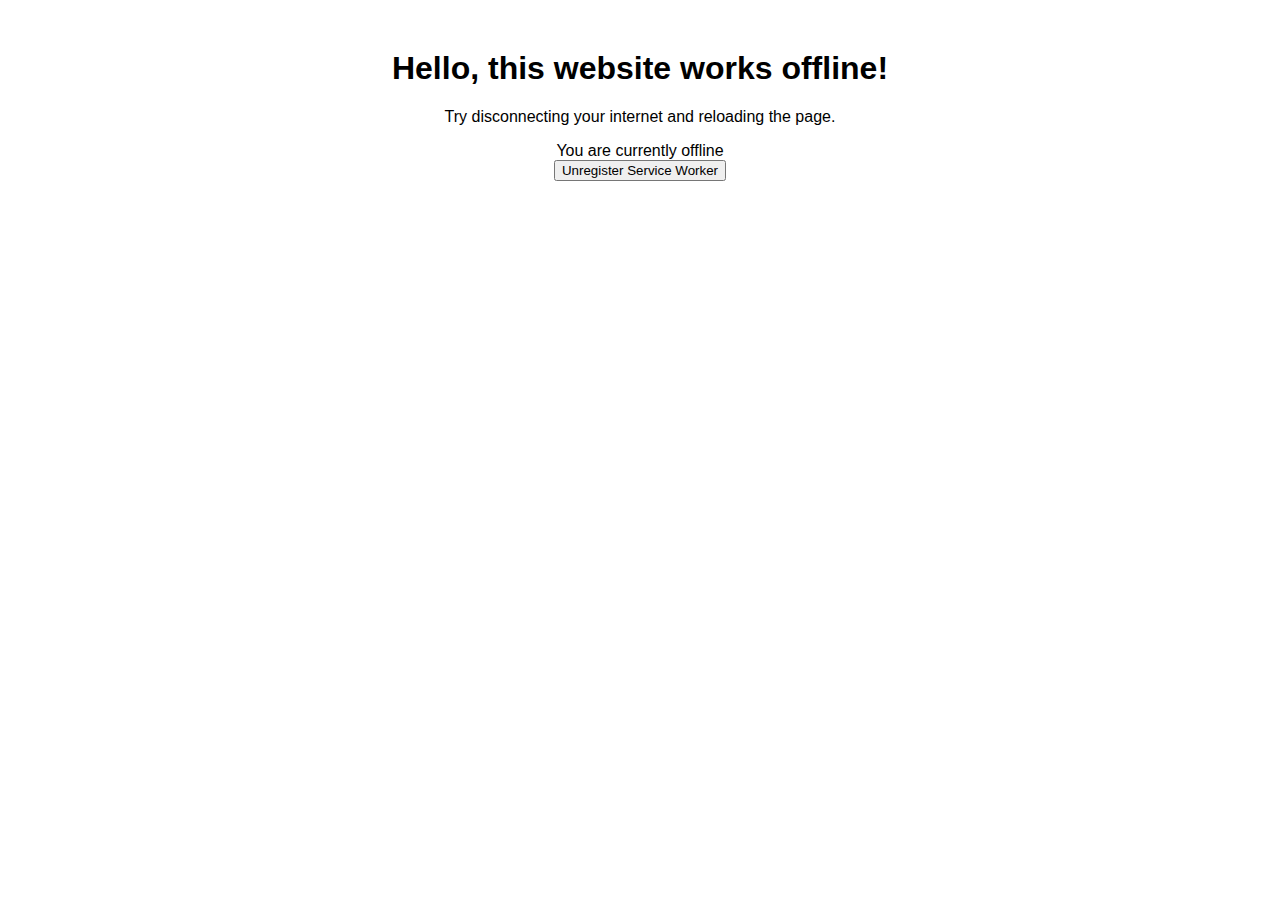
<file: index.html>
<!DOCTYPE html>
<html lang="en">
<head>
  <meta charset="UTF-8">
  <title>Offline Website</title>
  <link rel="stylesheet" href="style.css">
  <link rel="icon" href="../../assets/favicon.ico">
</head>
<body>
  <h1>Hello, this website works offline!</h1>
  <p>Try disconnecting your internet and reloading the page.</p>
  <div id="connection-status" class="status-indicator"></div>
  <button id="unregister-sw-button">Unregister Service Worker</button>

  <script src="script.js"></script>
  <script>
    if ('serviceWorker' in navigator) {
      window.addEventListener('load', () => {
        navigator.serviceWorker.register('./service-worker.js')
          .then(registration => {
            console.log('ServiceWorker registration successful with scope: ', registration.scope);
          })
          .catch(error => {
            console.error('ServiceWorker registration failed: ', error);
          });
      });
    }
  </script>
  <!-- asd -->
</body>
</html>
</file>
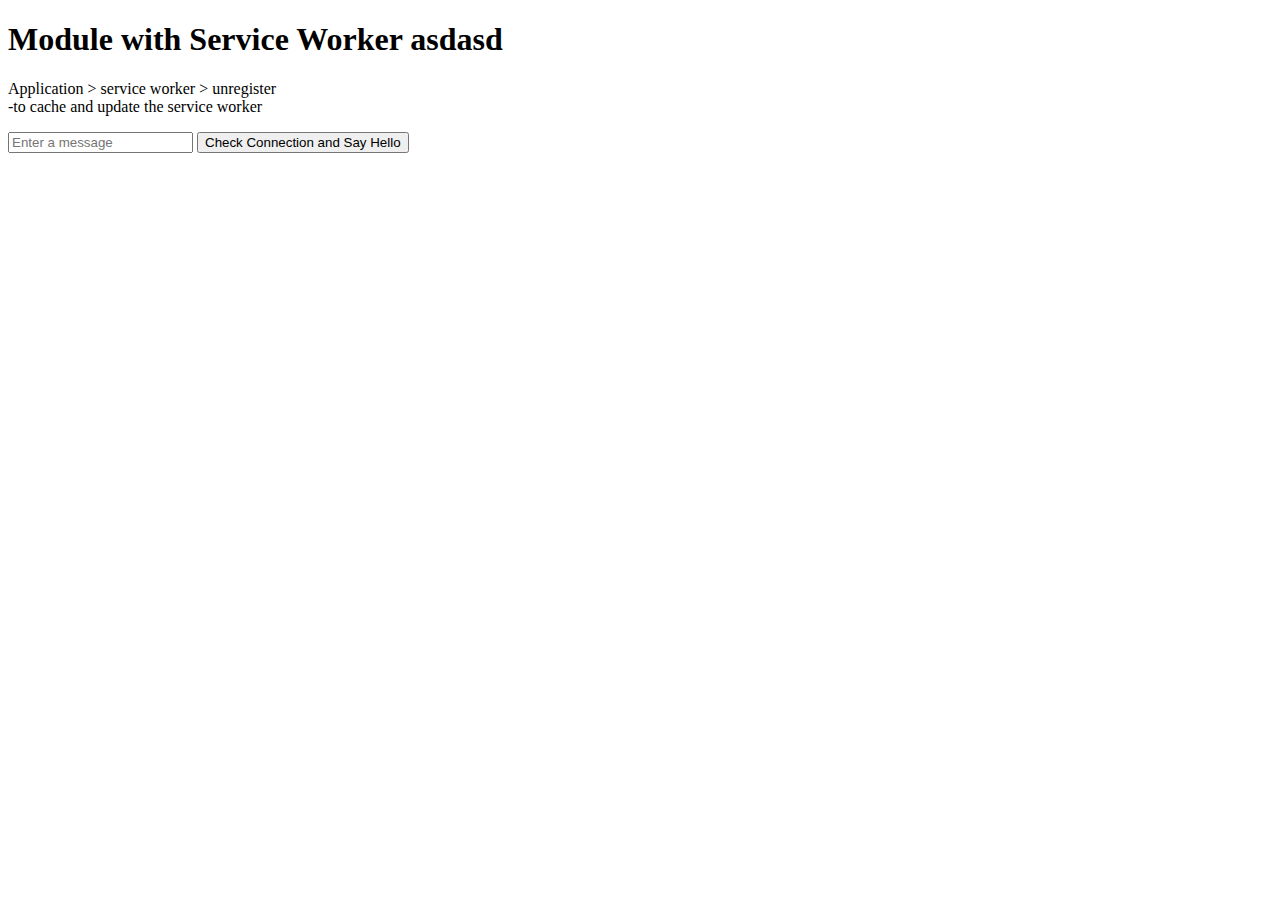
<file: bruh/index.html>
<!DOCTYPE html>
<html lang="en">
<head>
  <meta charset="UTF-8">
  <title>Module with Service Worker</title>
</head>
<body>
  <h1>Module with Service Worker asdasd</h1>

  <p>Application > service worker > unregister<br>
  -to cache and update the service worker</p>
  <input type="text" id="myInput" placeholder="Enter a message">
  <button id="myButton">Check Connection and Say Hello</button>
  <div id="connection-status" class="status-indicator"></div>

  <script type="module" src="script.js"></script>
  <script>
  if ('serviceWorker' in navigator) {
    window.addEventListener('load', () => {
      // Always fetch the latest version
      const serviceWorkerUrl = './service-worker.js?v=' + new Date().getTime();

      navigator.serviceWorker.register(serviceWorkerUrl, { scope: "./" })
        .then(registration => {
          console.log('✅ ServiceWorker registered with scope:', registration.scope);

          // Force update check every load
          registration.update();
          console.log('🔄 Service Worker update check initiated.');
        })
        .catch(error => {
          console.error('❌ ServiceWorker registration failed:', error);
        });
    });
  }

  // sample push
</script>

</body>
</html>
</file>
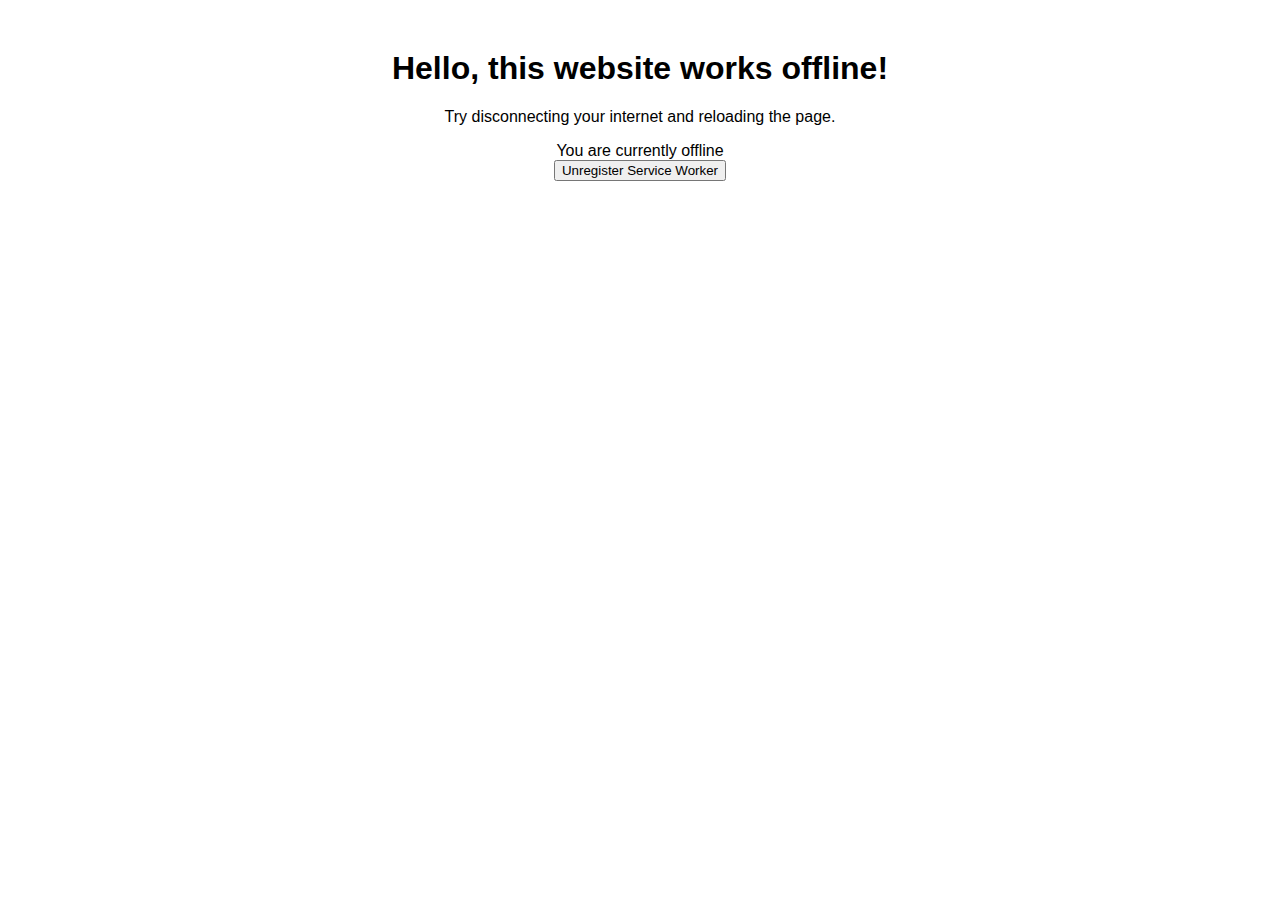
<file: copy1/index.html>
<!DOCTYPE html>
<html lang="en">
<head>
  <meta charset="UTF-8">
  <title>Offline Website</title>
  <link rel="stylesheet" href="style.css">
  <link rel="icon" href="../../assets/favicon.ico">
</head>
<body>
  <h1>Hello, this website works offline!</h1>
  <p>Try disconnecting your internet and reloading the page.</p>
  <div id="connection-status" class="status-indicator"></div>
  <button id="unregister-sw-button">Unregister Service Worker</button>

  <script src="script.js"></script>
  <script>
    if ('serviceWorker' in navigator) {
      window.addEventListener('load', () => {
        navigator.serviceWorker.register('./service-worker.js')
          .then(registration => {
            console.log('ServiceWorker registration successful with scope: ', registration.scope);
          })
          .catch(error => {
            console.error('ServiceWorker registration failed: ', error);
          });
      });
    }
  </script>
  <!-- asd -->
</body>
</html>
</file>
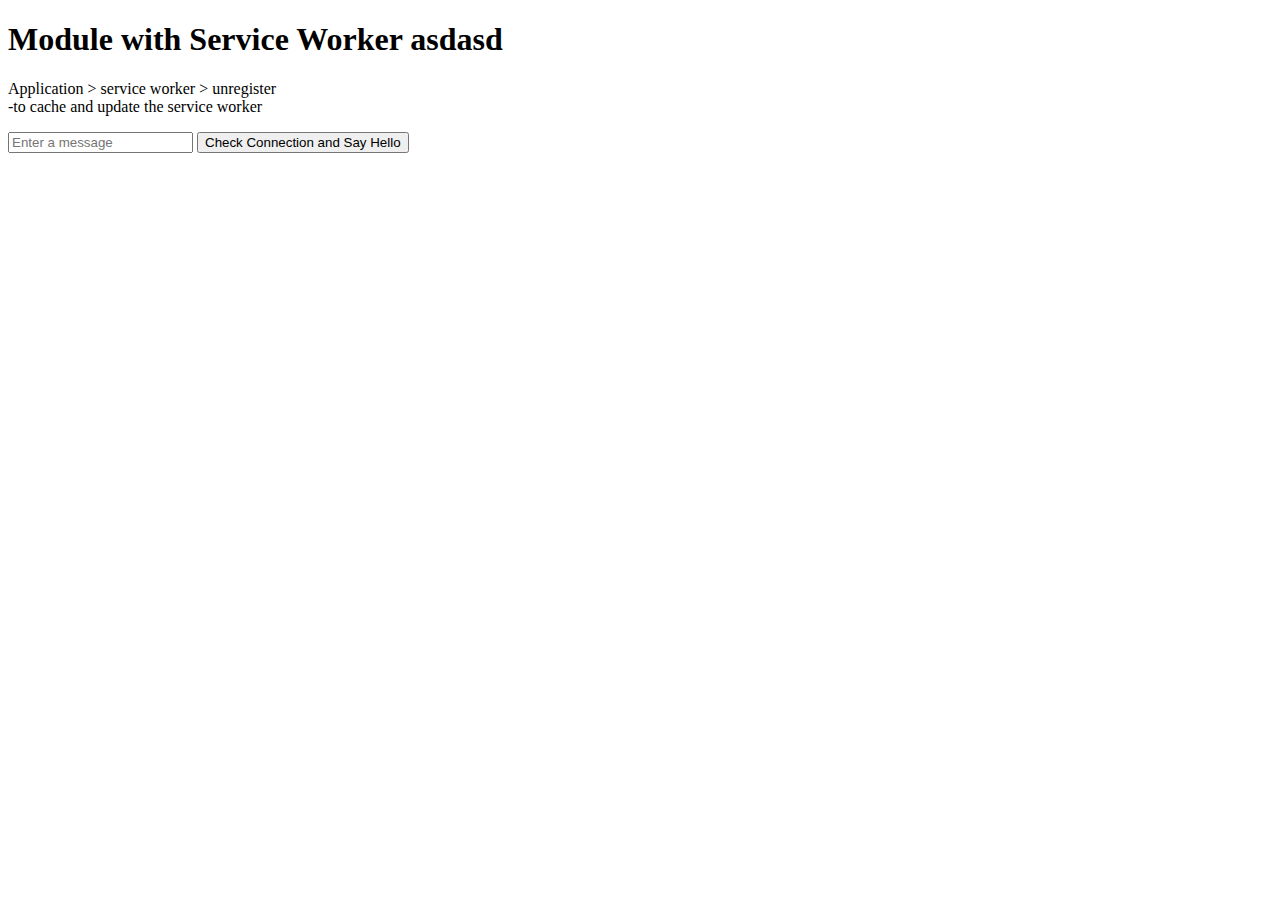
<file: public/index.html>
<!DOCTYPE html>
<html lang="en">
<head>
  <meta charset="UTF-8">
  <title>Module with Service Worker</title>
  <link rel="icon" href="../../assets/favicon.ico">
</head>
<body>
  <h1>Module with Service Worker asdasd</h1>

  <p>Application > service worker > unregister<br>
  -to cache and update the service worker</p>
  <input type="text" id="myInput" placeholder="Enter a message">
  <button id="myButton">Check Connection and Say Hello</button>
  <div id="connection-status" class="status-indicator"></div>

  <script type="module" src="script.js"></script>
  <script>
    if ('serviceWorker' in navigator) {
      window.addEventListener('load', () => {
        // Append a unique timestamp to the service worker URL to force a fetch of the latest version
        const serviceWorkerUrl = './service-worker.js?v=' + new Date().getTime();
        navigator.serviceWorker.register(serviceWorkerUrl)
          .then(registration => {
            console.log('ServiceWorker registration successful with scope: ', registration.scope);
          })
          .catch(error => {
            console.error('ServiceWorker registration failed: ', error);
          });

        // Force service worker update on every page load
        navigator.serviceWorker.ready.then(registration => {
          registration.update();
          console.log('Service Worker update check initiated.');
        });

      });
    }
  </script>
</body>
</html>
</file>
<file: style.css>
body {
    font-family: sans-serif;
    text-align: center;
    margin-top: 50px;
  }
  
.status-indicator {
  padding: 10px;
  margin: 10px 0;
  border-radius: 4px;
  font-weight: bold;
}

.status-indicator.online {
  background-color: #4CAF50;
  color: white;
}

.status-indicator.offline {
  background-color: #f44336;
  color: white;
}
</file>
<file: copy1/style.css>
body {
    font-family: sans-serif;
    text-align: center;
    margin-top: 50px;
  }
  
.status-indicator {
  padding: 10px;
  margin: 10px 0;
  border-radius: 4px;
  font-weight: bold;
}

.status-indicator.online {
  background-color: #4CAF50;
  color: white;
}

.status-indicator.offline {
  background-color: #f44336;
  color: white;
}
</file>
